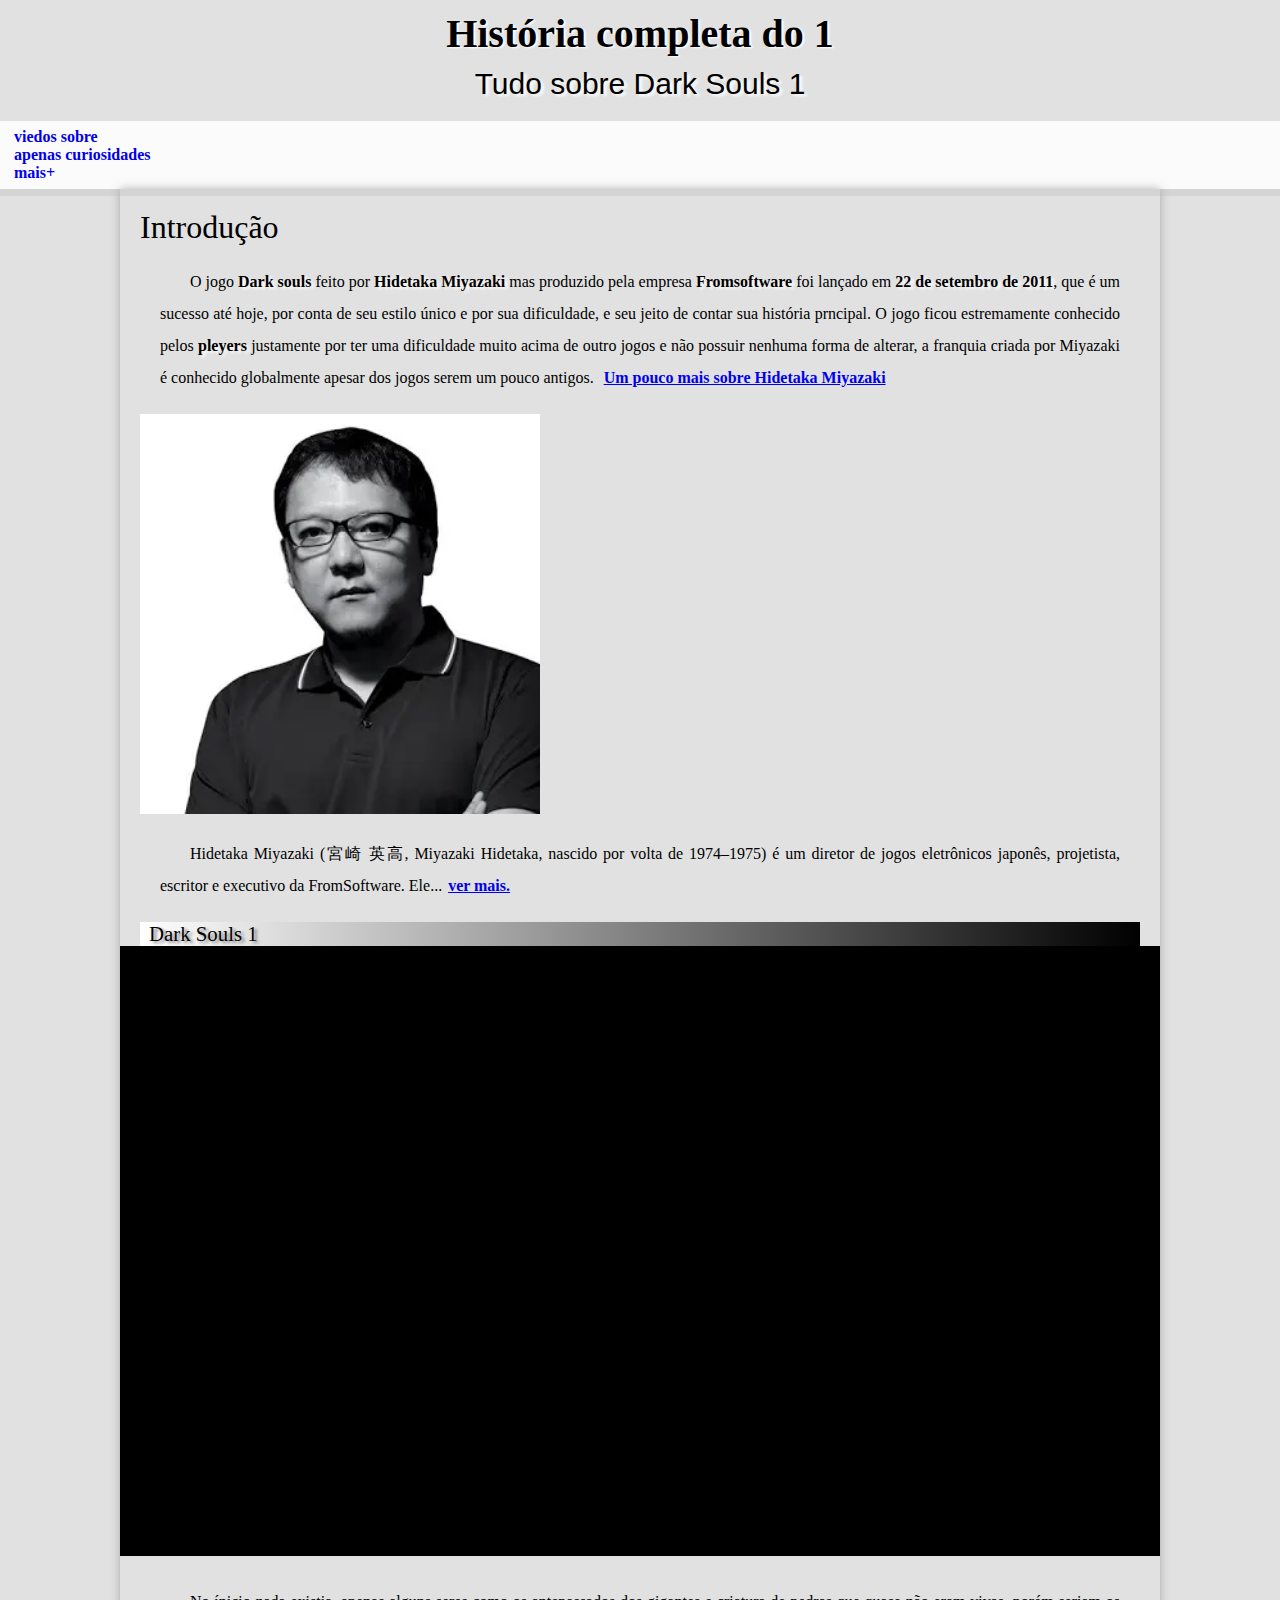
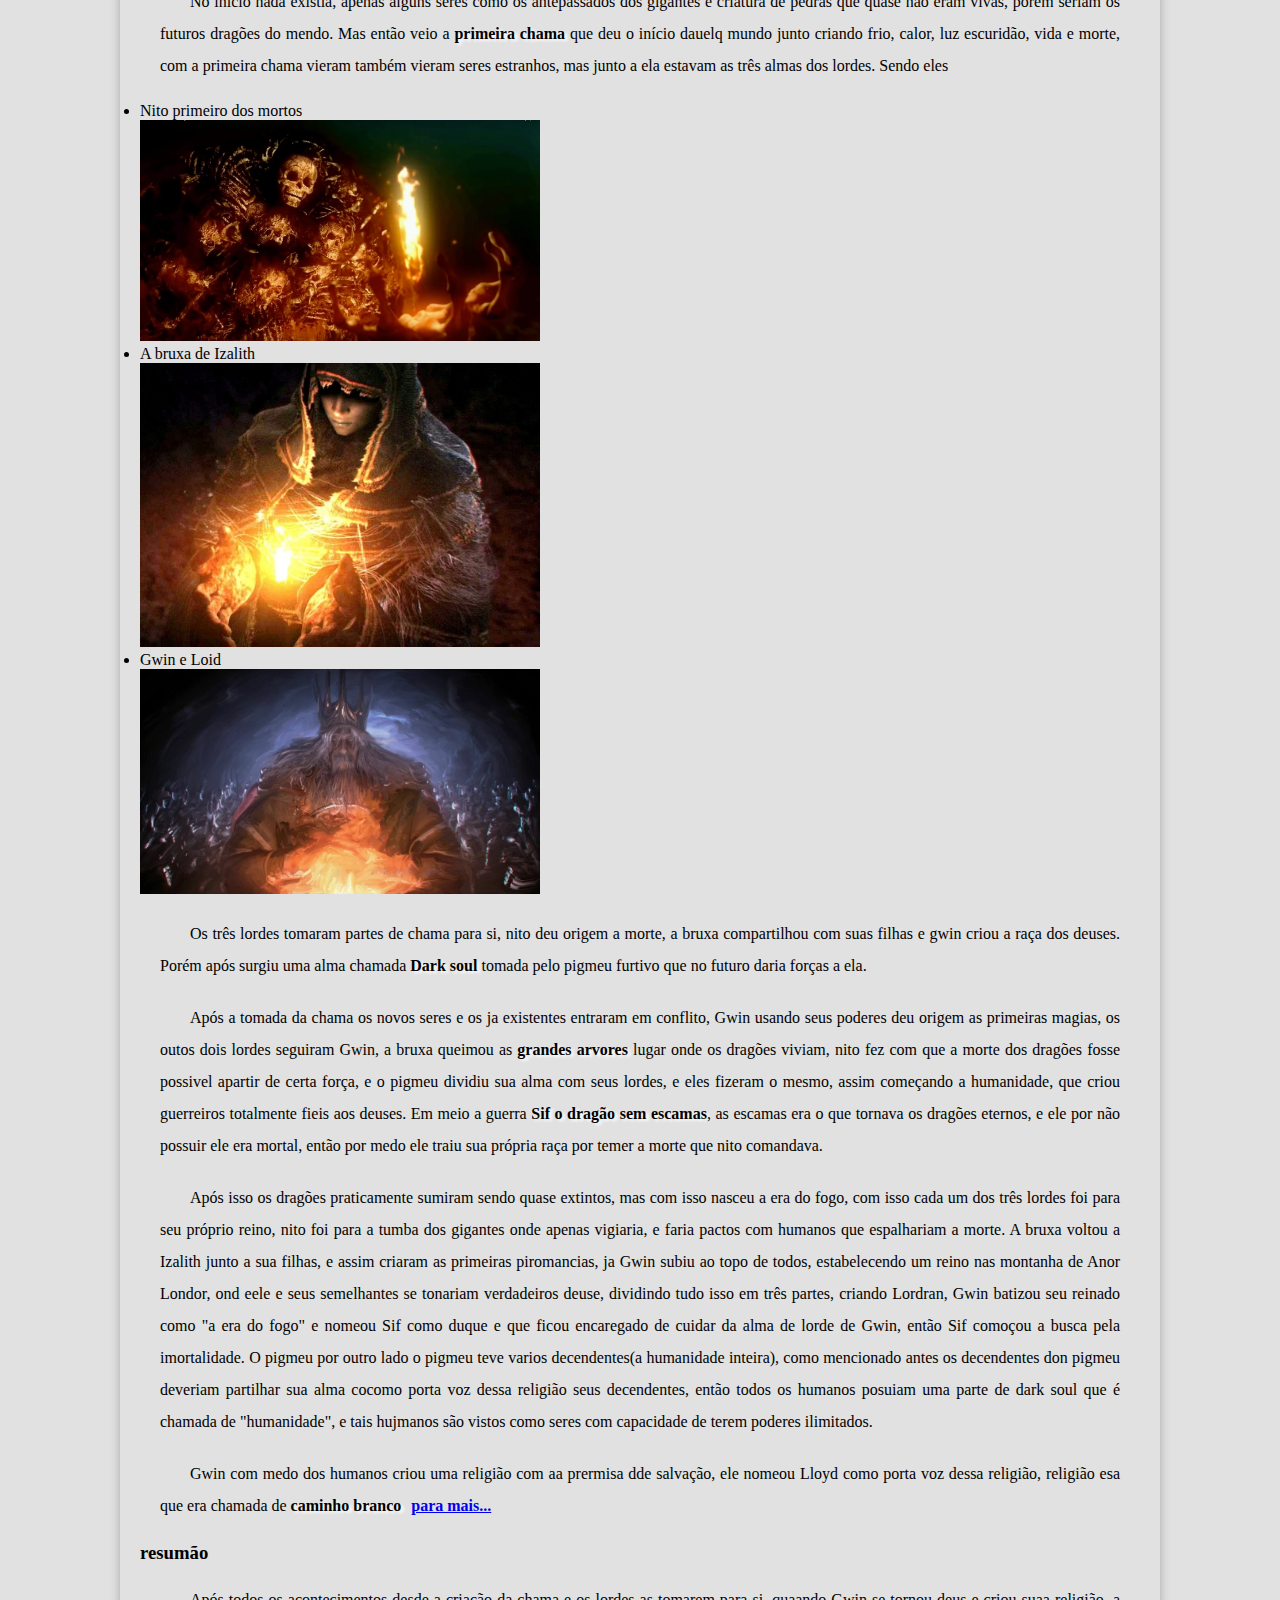
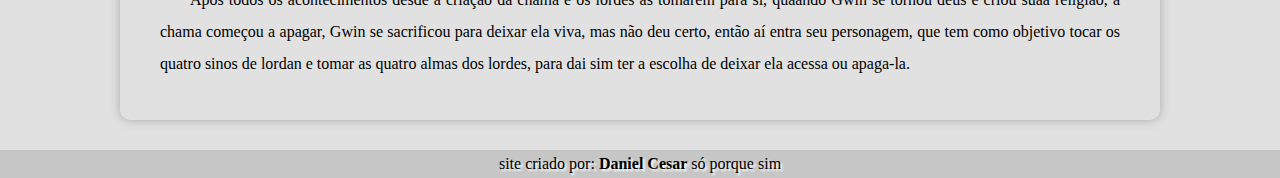
<file: index.html>
<!DOCTYPE html>
<html lang="pt-br">
<head>
    <meta charset="UTF-8">
    <meta name="viewport" content="width=device-width, initial-scale=1.0">
    <title>lore do Dark Souls</title>
    <link rel="stylesheet" href="style.css">
</head>
<body>
    <header>
        <h1>História completa do 1</h1>
        <p>Tudo sobre Dark Souls 1</p>
    </header>
    <nav>
        <a href="https://www.youtube.com/results?search_query=dark+souls">viedos sobre</a> <br>
        <a href="https://www.youtube.com/results?search_query=curiosidades+dark+souls"> apenas curiosidades</a> <br>
        <a href="#">mais+</a>
    </nav>
    <main>
        <article>
            <h1>Introdução</h1> 
            <p>O jogo <strong>Dark souls</strong> feito por <strong>Hidetaka Miyazaki</strong> mas produzido pela empresa <strong>Fromsoftware</strong> foi lançado em <strong> 22 de setembro de 2011</strong>, que é um sucesso até hoje, por conta de seu estilo único e por sua dificuldade, e seu jeito de contar sua história prncipal. O jogo ficou estremamente conhecido pelos <strong>pleyers</strong> justamente por ter uma dificuldade muito acima de outro jogos e não possuir nenhuma forma de alterar, a franquia criada por Miyazaki é conhecido globalmente  apesar dos jogos serem um pouco antigos. <a href="https://pt.wikipedia.org/wiki/Hidetaka_Miyazaki">Um pouco mais sobre Hidetaka Miyazaki</a> 
           </p>
           <picture>
            <source media="(60pxpx)" srcset="imagens/pim plom plim.jpg">
            <source media="(620px)" srcset="imagens/myazaki.webp">
            <img src="imagens/myazaki.webp" alt="">
            
           </picture>
           <p></p>
           <p>Hidetaka Miyazaki (宮崎 英高, Miyazaki Hidetaka, nascido por volta de 1974–1975) é um diretor de jogos eletrônicos japonês, projetista, escritor e executivo da FromSoftware. Ele...<a href="https://pt.wikipedia.org/wiki/Hidetaka_Miyazaki">ver mais.</a></p>

            

            <h2>Dark Souls 1</h2>
            <div class="video">
                <iframe width="560" height="315" src="https://www.youtube.com/embed/ugCo9mJQnXc?si=Qv6UW1D1RAsZ3TRs" title="YouTube video player" frameborder="0" allow="accelerometer; autoplay; clipboard-write; encrypted-media; gyroscope; picture-in-picture; web-share" referrerpolicy="strict-origin-when-cross-origin" allowfullscreen></iframe>
            </div>
            
            <p>No ínicio nada existia, apenas alguns seres como os antepassados dos gigantes e criatura de pedras que quase não eram vivas, porém seriam os futuros dragões do mendo. Mas então veio a <strong>primeira chama</strong> que deu o início dauelq mundo junto criando frio, calor, luz escuridão, vida e morte, com a primeira chama vieram também vieram seres estranhos, mas junto a ela estavam as três almas dos lordes.
            Sendo eles </p>
            <ul>
                    <li>Nito primeiro dos mortos</li><img src="imagens/Nito_o_primeiro_dos_mortos.webp" alt="">
                    <li>A bruxa de Izalith</li><img src="imagens/Bruxa_de_Izalith.webp" alt="">
                    <li>Gwin e Loid</li><img src="imagens/Gwyn_lord_of_sunlight.webp" alt="">
                </ul>
                <p>Os três lordes tomaram partes de chama para si, nito deu origem a morte, a bruxa compartilhou com suas filhas e gwin criou a raça dos deuses. Porém após surgiu uma alma chamada <strong>Dark soul</strong> tomada pelo pigmeu furtivo que no futuro daria  forças a ela.</p>
            <p>Após a tomada da chama os novos seres e os ja existentes entraram em conflito, Gwin  usando seus poderes deu origem as primeiras magias, os outos dois lordes seguiram Gwin, a bruxa queimou as <strong>grandes arvores</strong> lugar onde os dragões viviam, nito fez com que a morte dos dragões fosse possivel apartir de certa força, e o pigmeu dividiu sua alma com seus lordes, e eles fizeram o mesmo,  assim começando a humanidade, que criou guerreiros totalmente fieis aos deuses. Em meio a  guerra <strong>Sif o dragão sem escamas</strong>, as escamas era o que tornava os dragões eternos, e ele por não possuir ele era mortal, então por medo ele traiu sua própria raça por temer a morte que nito comandava.</p>
            
         <p> Após isso os dragões praticamente sumiram sendo quase extintos, mas com isso nasceu a era do fogo, com isso cada um dos três lordes foi para seu próprio reino, nito foi para a tumba dos gigantes onde apenas vigiaria, e faria pactos com humanos que espalhariam a morte. A bruxa voltou a Izalith junto a sua filhas, e assim criaram as primeiras piromancias, ja Gwin subiu ao topo de todos, estabelecendo um reino nas montanha de Anor Londor, ond eele e seus semelhantes se tonariam verdadeiros deuse, dividindo tudo isso em três partes, criando Lordran, Gwin batizou seu reinado como "a era do fogo" e nomeou Sif como duque e que ficou encaregado de cuidar da alma de lorde de Gwin, então Sif comoçou a busca pela imortalidade. O pigmeu por outro lado o pigmeu teve varios decendentes(a humanidade inteira), como mencionado antes os decendentes don pigmeu deveriam partilhar sua alma cocomo porta voz dessa religião seus decendentes, então todos os humanos posuiam uma parte de dark soul que é chamada de "humanidade", e tais hujmanos são vistos como seres com capacidade de terem poderes ilimitados.</p>

            <p> Gwin com medo dos humanos criou uma religião com aa prermisa dde salvação, ele nomeou Lloyd como porta voz dessa religião, religião esa que era chamada de <strong>caminho branco</strong> <a href="https://www.youtube.com/watch?v=ugCo9mJQnXc&t=627s">para mais...</a></p>

            <h3>resumão</h3>
            <p>Após todos os acontecimentos desde a criação da chama e os lordes as tomarem para si, quaando Gwin se tornou deus e criou suaa religião, a chama começou a apagar, Gwin se sacrificou para deixar ela viva, mas não deu certo, então aí entra seu personagem, que tem como objetivo tocar os quatro sinos de lordan e tomar as quatro almas dos lordes, para dai sim ter a escolha de deixar ela acessa ou apaga-la.</p>
           
            <!--tem que escrever sobre a lore-->
           <!--tem que botar um h3 fela-->
           
    </main>
    <footer>
        <p>site criado por: <a href="">Daniel Cesar</a> só porque sim</p>
    </footer>
</body>
</html>
</file>
<file: style.css>
@charset "UTF-8";

 @import url();

@font-face {
    font-family: 'medieval scribish';
    src: url(fonte/scribish.ttf);
}

 :root{
    --cor0:#ffe8e898;
    --cor1:#fbfbfb;
    --cor2:#acbdff;
    --cor3:#6c40fc;
    --cor4:#454390;
    --cor5:#003cff;
    
    --font-padrão:arial, verdana, helvetica, sans-serif;
    --font-destaque: 'medieval scribish'
    --font-dark-souls:
 }

 *{
    margin: 0px;
    padding: 0px;
 }
body{
    background-color:rgba(0, 0, 0, 0.119);
    font-family:'Times New Roman', Times, serif;
}
header{
   min-height: 70px;
   text-align: center;
   padding-top: 10px;
}
header>h1{
   font-family:'Times New Roman', Times, serif;
   color: black;
   font-size: 40px;
   font-weight: 600;
   margin-bottom: 10px;
   text-shadow: 2px  1px 2px rgb(255, 255, 255);
}
header>p{
   font-family:'Franklin Gothic Medium', 'Arial Narrow', Arial, sans-serif;
   font-size: 30px;
   max-width: 500px ;
  padding-left: 9px;
  padding-right: 9px;
  margin: auto;
  padding-bottom: 20px;
  text-shadow: 2px 0px 2px rgb(255, 255, 255);
  text-shadow: 3px 2px 3px white;
}
nav{
   margin: auto;
background-color: var(--cor1);
padding: 7px;
box-shadow: 0px 7px 0px rgba(0, 0, 0, 0.053);
}
nav>a{
   padding: 7px;
   border-radius: 5px ;
   text-decoration: none;
   font-weight: bold;
   transition-duration: o.5s;
}
nav>:hover{
   background-color: rgba(0, 0, 0, 0.119);
   color: black;
}
main{
   min-width: 300px;
   max-width: 1000px;
   margin: auto;
   margin-bottom: 30px;
   padding: 20px;
   background-color:rgb(0, 0,0. 119) ;
   box-shadow: 0px 0px 10px rgba(124, 124, 124, 0.556);
   border-bottom-left-radius: 10px;
   border-bottom-right-radius: 10px;
}
main h1{
   color: rgb(0, 0, 0);
   font-family: 'Times New Roman', Times, serif;
   font-weight: normal;
   font-size: 1.8;
}
main h2{
   color: black;
   text-shadow: 3px 2px 3px rgb(131, 131, 131)  ;
   font-family: 'Times New Roman', Times, serif;
   font-size: 1.3em;
   font-weight: normal;
   background-image: linear-gradient(to right, white, black);
   text-indent: 9px;
}
main p{
   margin: 20px;
   text-align: justify;
   text-indent: 30px;
   font-size: 1em;
   line-height: 2em;
}
main strong{
   text-shadow:3px 2px 3px white;
   font-weight: bold;
}
main a{
   font-weight: bold;
   padding: 2px 6px 0px;
}
main a:hover{
   text-decoration: none;
   color: black;
   text-shadow:2px 2px 2px rgb(255, 255, 255);
}
main img{
   width: 40%;
}
.video{
   background-color: black;
   margin: 0px -20px 30px -20px;
   padding: 20px;
   padding-bottom: 59%;
   position: relative;
}
.video>iframe{
  position: absolute;
  top: 5%;
  left: 5%;
  width: 90%;
  height: 90%;
  margin: 0px -20px 30px -20px;
  padding: 20px;
}
aside{
   background-color: #003cff;
   padding: 10px;
  border-radius: 10px;
  box-shadow: 1px 2px 1px;
  text-shadow:2px 2px 2px rgb(255, 255, 255);
}
aside>h3{
   background-color: black;
   color: white;
   padding: 10px;
   margin: -10px -10px 0px -10px;
}
footer {
   background-color:rgba(0, 0, 0, 0.119);
   color: rgb(0, 0, 0);
   text-shadow:2px 2px 2px rgb(255, 255, 255);
   text-align: center;
   padding: 5px;
}
footer a{
   color: black;
   font-weight: bolder;
   text-decoration: none;
}
footer :hover{
   text-decoration: underline;
   background-color:rgba(0, 0, 0, 0.119);
   color: rgb(0, 0, 0);
   text-shadow:2px 2px 2px rgb(255, 255, 255);
}
</file>
